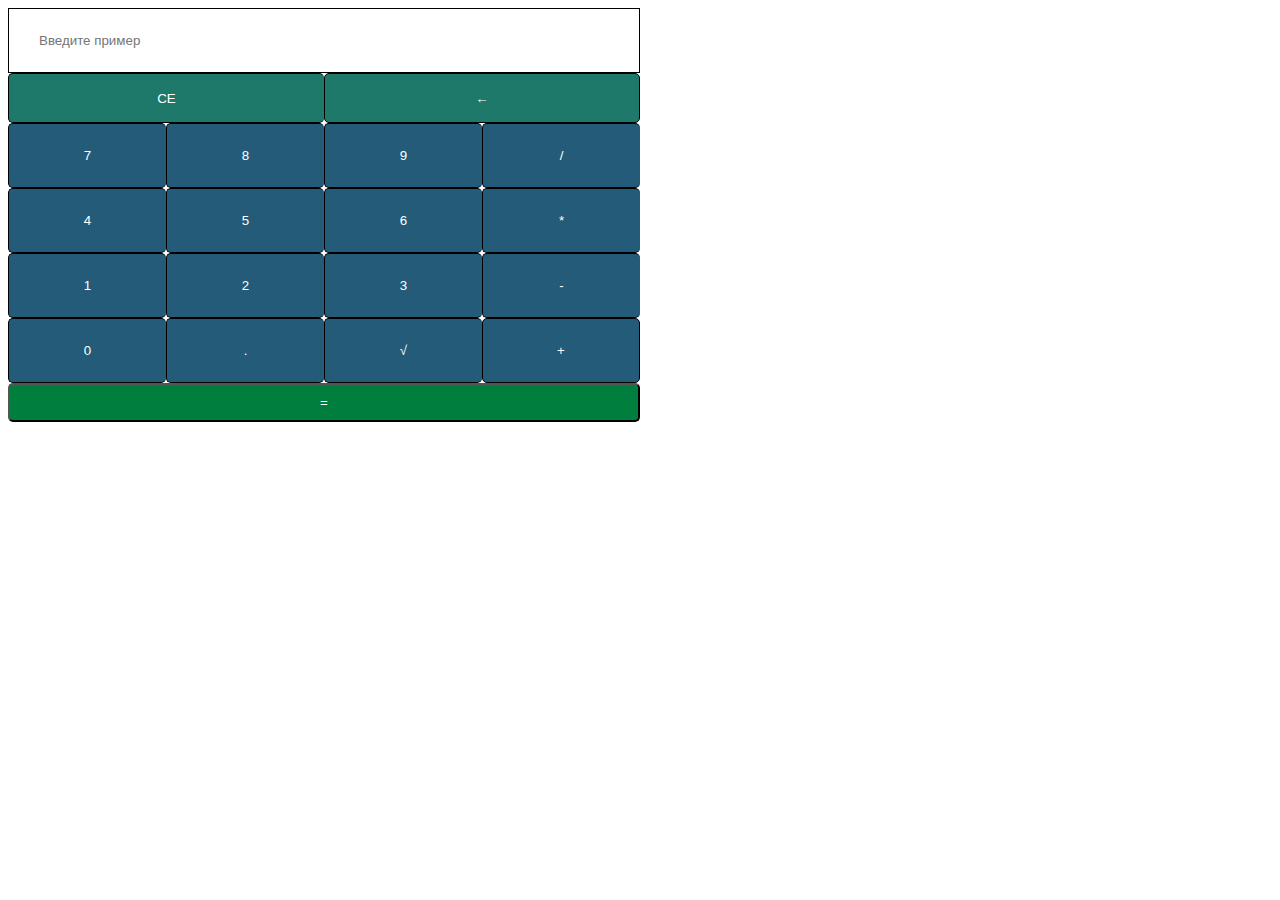
<file: index.html>
<!DOCTYPE html>
<html>

    <head>

        <title>Calculator</title>
        <link rel = "shortcut icon" href = "Avatarka.ico" type = "image/x-icon">
        <link rel = "Stylesheet" href = "Styles.css">
        <script src = "button.js"></script>
    </head>


    <body>
        <input type = "text" id = "myspan" value = "" class = "search-input" style = "width: 50%;" placeholder = "Введите пример">
        <div id = "s" style="width:50%; height:100%;">
            <button onclick = "CE()" style = "text-align: center; width:50%; height:30px;">СЕ</button>
            <button onclick = "Backspace()" style = "text-align: center; width: 50%; height:30px;">←</button>
        </div>
        <div class="btn-group3" style="width:50%; height:100%;">
            <button onclick="add(this)" style="text-align: center; width:25%" value = "7">7</button>
            <button onclick="add(this)" style="text-align: center; width:25%" value = "8">8</button>
            <button onclick="add(this)" style="text-align: center; width:25%" value = "9">9</button>
            <button onclick="add(this)" style="text-align: center; width:25%" value = "/">/</button>
            <button onclick="add(this)" style="text-align: center; width:25%" value = "4">4</button>
            <button onclick="add(this)" style="text-align: center; width:25%" value = "5">5</button>
            <button onclick="add(this)" style="text-align: center; width:25%" value = "6">6</button>
            <button onclick="add(this)" style="text-align: center; width:25%" value = "*">*</button>
            <button onclick="add(this)" style="text-align: center; width:25%" value = "1">1</button>
            <button onclick="add(this)" style="text-align: center; width:25%" value = "2">2</button>
            <button onclick="add(this)" style="text-align: center; width:25%" value = "3">3</button>
            <button onclick="add(this)" style="text-align: center; width:25%" value = "-">-</button>
            <button onclick="add(this)" style="text-align: center; width:25%" value = "0">0</button>
            <button onclick="add(this)" style="text-align: center; width:25%" value = ".">.</button>
            <button id = "k" onclick="pk(this)" style="text-align: center; width:25%">√</button>
            <button onclick="add(this)" style="text-align: center; width:25%" value = "+">+</button>
            
        </div>
        <button onclick="ravno()" style="text-align: center; width:50%">=</button>
        
    </body>

    
</html>
</file>
<file: Styles.css>
body{background-color: white;}

button {
    background: #007E3E; /* Цвет фона */
    color: #fff; /* Цвет текста */
    padding: 10px; /* Поля вокруг текста */
    border-radius: 5px; /* Уголки */
}

.btn-group3 button {
    background-color: #235B79;
    border: 1px solid rgb(0, 0, 0);
    color: white;
    padding: 24px 24px;
    float: left;
    display: flex;
    align-items: center;
    justify-content: center;
}

#s button {
    background-color: #1E796A;
    border: 1px solid rgb(0, 0, 0);
    color: white;
    padding: 24px 24px;
    float: left;
    display: flex;
    align-items: center;
    justify-content: center;
}

.btn-group3:after {
    content: "";
    clear: both;
    display: table;
}
button:not(:last-child) {border-right: none;}
button:hover {background-color: #005c2c;}
button:active {background-color: #009f5f;}
.btn-group3 button:not(:last-child) {border-right: none;}
.btn-group3 button:hover {background-color: #034569;}
.btn-group3 button:active {background-color: #086CA2;}
#s button:not(:last-child) {border-right: none;}
#s button:hover {background-color: #006957;}
#s button:active {background-color: #00A287;}

.block {
    position: absolute;
    top: 50%;
    left: 50%;
    margin: -125px 0 0 -125px;
}

.search-input {
    border: 1px solid rgb(0, 0, 0);
    height: 10%;
    padding: 24px 30px;
    box-sizing: border-box;
}
</file>
